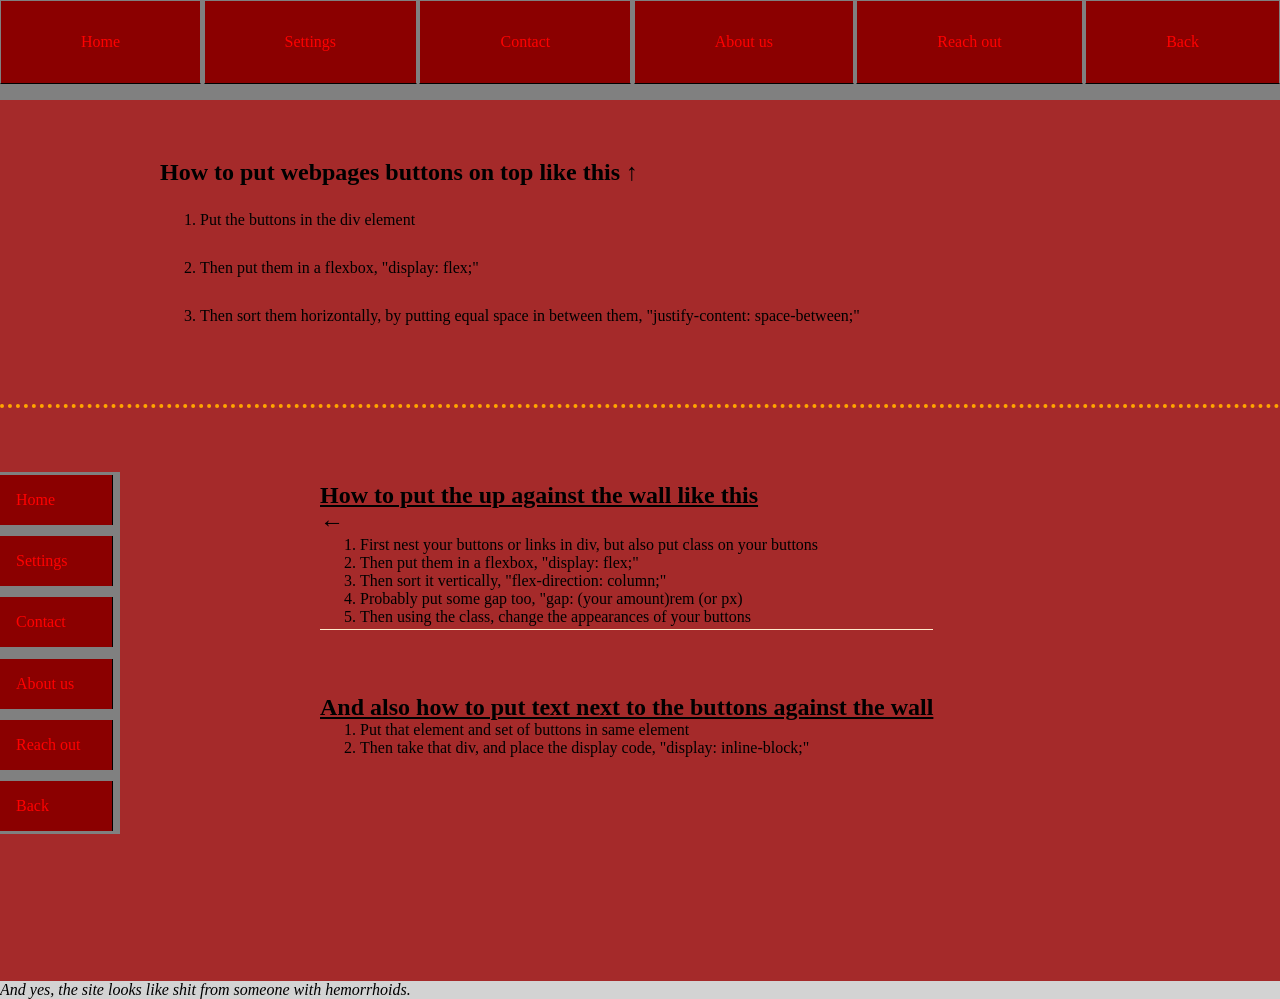
<file: index.html>
<!DOCTYPE html>
<html>
    <head>
 <meta name="viewport" content="width=device-width, initial-scale=1.0">
 <meta name="author" content="Big Chungus">
 <meta name="keyword" content="Practicing, CSS, JavaScript">
 <meta charset="UTF-8">
 <title>Practice with CSS</title>
 <link rel="stylesheet" href="index.css">
    </head>
    <body>
    
        <div class="firstPart">
<div class="topButtons">
    <a href="" class="qq">Home</a>
    <a href="" class="qq">Settings</a>
    <a href="" class="qq">Contact</a>
    <a href="" class="qq">About us</a>
    <a href="" class="qq">Reach out</a>
    <a href="" class="qq">Back</a>
</div>
<div class="insFortopButtons">
<h2 class="oht">How to put webpages buttons on top like this ↑</h2>
<ol>
   <li>Put the buttons in the div element</li>
   <li>Then put them in a flexbox, "display: flex;"</li>
   <li>Then sort them horizontally, by putting equal space in between them, "justify-content: space-between;"</li>
</ol>
</div>
</div>

<div class="PNTEO">
<div class="leftButtons">
    <a href="" class="xx">Home</a>
    <a href="" class="xx">Settings</a>
    <a href="" class="xx">Contact</a>
    <a href="" class="xx">About us</a>
    <a href="" class="xx">Reach out</a>
    <a href="" class="xx">Back</a>
</div>
<div class="insForleftButtons">
<h2><u>How to put the up against the wall like this</u> <br>←</h2>
<ol>
    <li>First nest your buttons or links in div, but also put class on your buttons</li>
    <li>Then put them in a flexbox, "display: flex;"</li>
    <li>Then sort it vertically, "flex-direction: column;"</li>
    <li>Probably put some gap too, "gap: (your amount)rem (or px)</li>
    <li>Then using the class, change the appearances of your buttons</li>
</ol>
</div>
<div class="lastone">
    <h2><u>And also how to put text next to the buttons against the wall</u></h2>
        <ol>
    <li>Put that element and set of buttons in same element</li>
    <li>Then take that div, and place the display code, "display: inline-block;"</li>
        </ol>
</div>
</div>


<footer>
    <div class="pff">
    <p><i>And yes, the site looks like shit from someone with hemorrhoids.</i></p>
    </div>
</footer>






    </body>
</html>
</file>
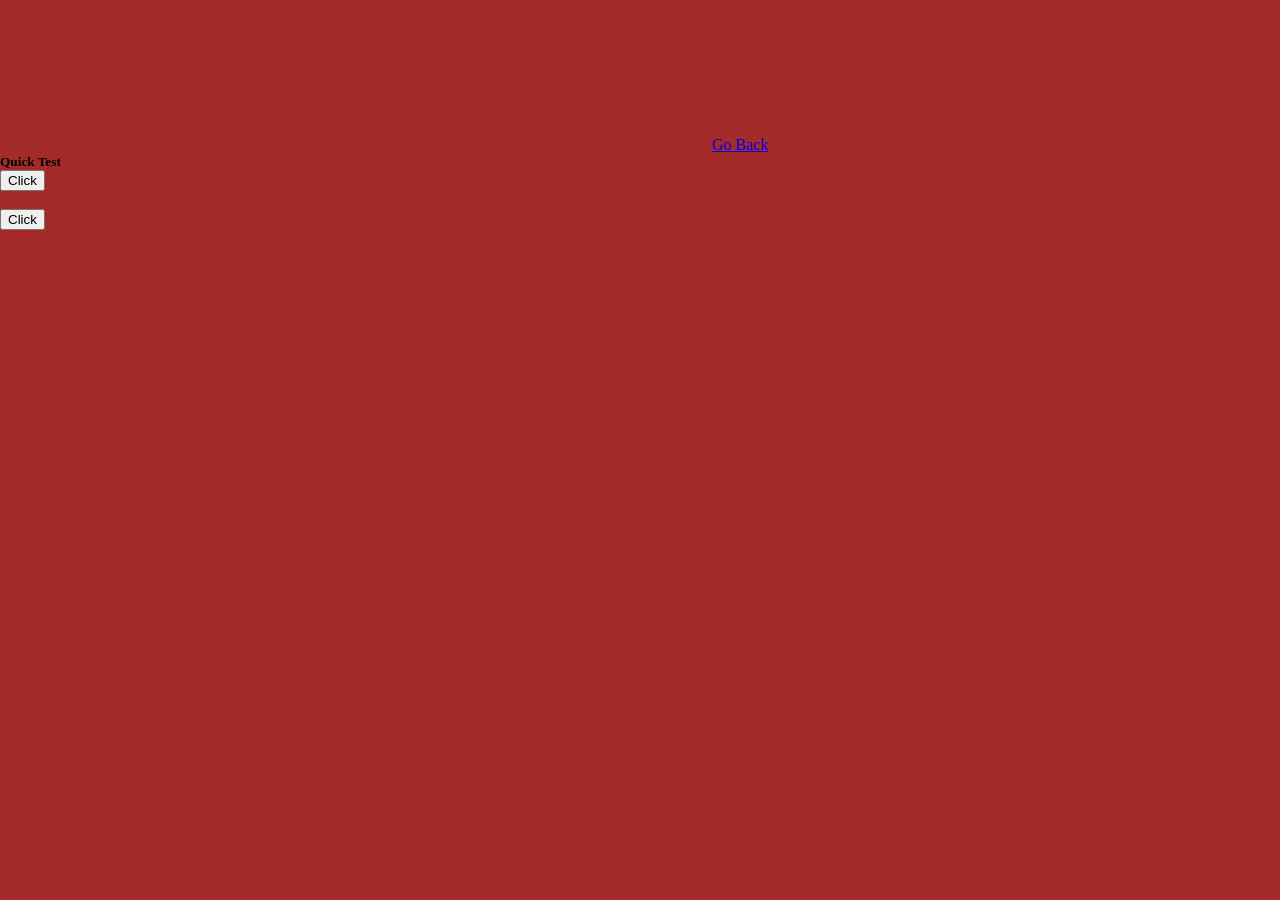
<file: index1.html>
<!DOCTYPE html>
<html>
<head>
<link rel="stylesheet" href="index.css">
<meta name="keyword" content="canvas, practice, design">
<meta name="viewport" content="width=device-width, initial-scale=2.0">
<meta charset="UTF-8">
<link rel="stylesheet" href="index.css">
</head>
<body id="sb">

    <!--    FAILED ATTEMPT
<div id="options">
<a id="o" href="">Home</a>
<a id="o" href="">Settings</a>
<a id="o" href="">Avatar</a>
<a id="o" href="">About us</a>
<a id="o" href="">Contact</a>
<a id="o" href="">Job request</a>
<a id="o" href="index.html">Go back</a>
</div>

<canvas id="fi1"></canvas>-->


<canvas id="fi"></canvas>


<canvas id="fil"></canvas>

<canvas id="fic" height="100" width="100"></canvas>

<a id="as" href="index.html">Go Back</a>
<br>
<h5>Quick Test</h5>
<button id="button">Click</button>
<div id="dadiv"></div>

<br>

<button id="button1">Click</button>
<div id="dadiv1"></div>


<script src="index1.js"></script>
</body>
</html>
</file>
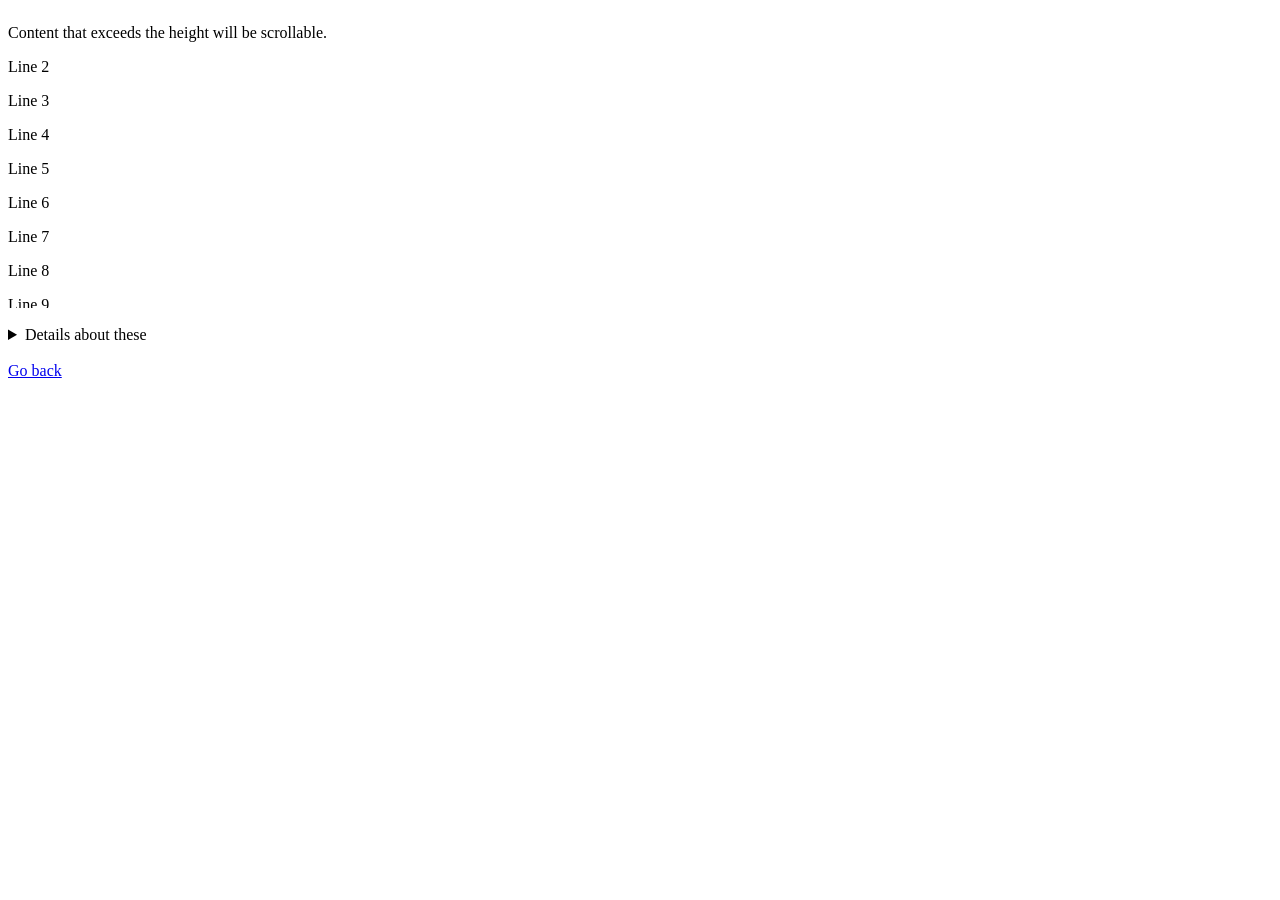
<file: test.html>
<!DOCTYPE html>
<html lang="en">
<head>
  <meta charset="UTF-8">
  <meta name="viewport" content="width=device-width, initial-scale=1.0">
  <title>Scrollable Section</title>
  <style>
    .scrollable {
      height: 300px; /* Fixed height */
      overflow-y: auto; /* Vertical scrolling */
    }
  </style>
</head>
<body>
  <div class="scrollable">
    <p>Content that exceeds the height will be scrollable.</p>
    <p>Line 2</p>
    <p>Line 3</p>
    <p>Line 4</p>
    <p>Line 5</p>
    <p>Line 6</p>
    <p>Line 7</p>
    <p>Line 8</p>
    <p>Line 9</p>
    <p>Line 10</p>
  </div>
  
  <br>


  <details>
    <summary>Details about these</summary>
  </details>


  <br>

  <a href="index.html">Go back</a>
</body>
</html>
</file>
<file: index.css>
/* {} */

* {
    margin: 0;
}

.topButtons {
    display: flex;
    flex-direction: row;
    justify-content: space-between;
    background-color: grey;
    padding-bottom: 1rem;
}

.qq {
    text-decoration: none;
    border: 1px grey solid;
    padding: 2rem;
    padding-left: 5rem;
    padding-right: 5rem;
    background-color: darkred;
    color: red;
    border-bottom: 1px black solid;
}
.qq:hover {
    background-color: rgb(121, 2, 2)
}
.qq:active {
    background-color: rgb(96, 1, 1);
}

.insFortopButtons {
    margin-top: 3rem;
    margin-left: 10rem;
    line-height: 3rem;
}

.firstPart {
    border-bottom: orange dotted 4px;
    padding-bottom: 4rem;
}


body {
    background-color: brown;
}


.leftButtons {
    display: flex;
    flex-direction: column;
    gap: 0.7rem;
    background-color: grey;
    position: relative;
    top: 4rem;
    width: 7.5rem;
    padding-top: 3px;
    padding-bottom: 3px;
}

.xx {
   
    color: red;
    background-color: darkred;
    width: 6rem;
    text-decoration: none;
    padding-bottom: 1rem;
    padding-top: 1rem;
    padding-left: 1rem;
    border-right: black 1px solid;
}
.xx:hover {
    background-color: rgb(121, 2, 2)
}
.xx:active {
    background-color: rgb(96, 1, 1);
}
.PNTEO {
    display: inline-block;
}
.insForleftButtons {
    position: relative;
    left: 20rem;
    bottom: 18rem;
    border-bottom: 1px blanchedalmond solid;
    padding-bottom: 3px;
}

.lastone {
    width: max-content;
    position: relative;
    left: 20rem;
    bottom: 14rem;
}

.pff {
    background-color: lightgrey;
    
    
}






/*relative: Moves the element relative to its normal position.
absolute: Moves the element relative to the nearest positioned ancestor (position: relative).
fixed: Moves the element relative to the viewport.
sticky: Acts like relative until it reaches a threshold, then sticks in place.*/
</file>
